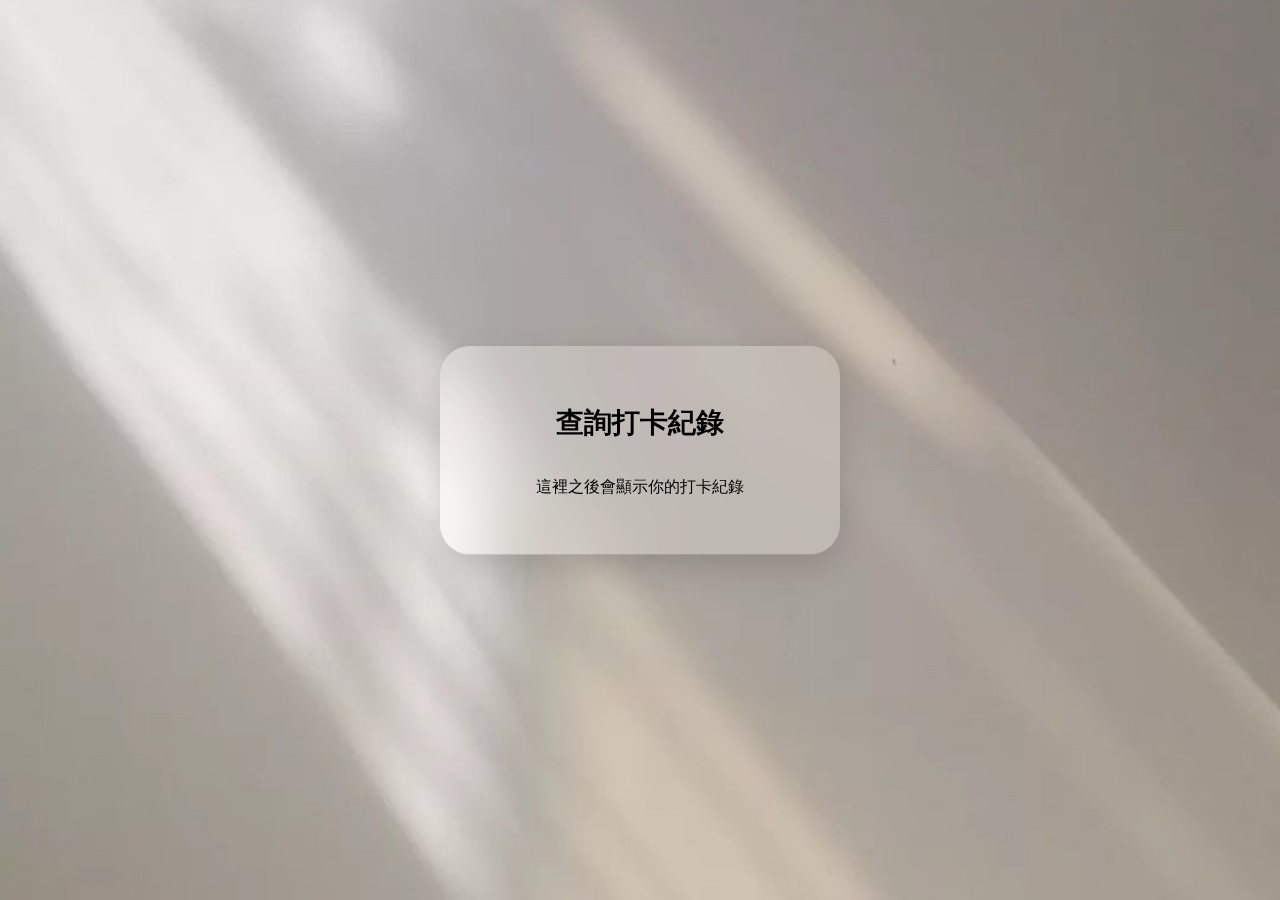
<file: query.html>
<!DOCTYPE html>
<html lang="zh-Hant">
<head>
  <meta charset="UTF-8" />
  <meta name="viewport" content="width=device-width, initial-scale=1.0"/>
  <title>查詢打卡紀錄</title>
  <link rel="stylesheet" href="style.css" />
</head>
<body>
  <div class="glass-container">
    <h1 class="title">查詢打卡紀錄</h1>
    <p>這裡之後會顯示你的打卡紀錄</p>
  </div>
</body>
</html>
</file>
<file: style.css>
html, body {
  height: 100%;
  margin: 0;
  padding: 0;
}

body {
  margin: 0;
  padding: 0;
  height: 100vh;
  min-height: 100vh;
  padding-top: env(safe-area-inset-top);
  padding-bottom: env(safe-area-inset-bottom);
  background: url('assets/bg.jpg') no-repeat center center fixed;
  background-size: cover;

  font-family: 'Segoe UI', sans-serif;

  /* 🔥 重點在這兩行： */
  display: flex;
  justify-content: center;
  align-items: center;
}

.container {
  max-width: 500px;
  margin: 40px auto;
  padding: 20px;
  border-radius: 16px;
  background: white;
  box-shadow: 0 8px 30px rgba(0, 0, 0, 0.1);
  text-align: center;
}

h1 {
  font-size: 28px;
  margin-bottom: 32px;
}

button {
  display: block;
  width: 100%;
  padding: 16px 0;
  margin: 12px 0;
  border: none;
  border-radius: 12px;
  background: linear-gradient(90deg, #8e2de2, #4a00e0);
  color: white;
  font-size: 18px;
  font-weight: 500;
  cursor: pointer;
  transition: transform 0.1s ease;
}

button:hover {
  transform: scale(1.02);
}

#status {
  margin-top: 20px;
  font-size: 16px;
  color: #666;
}

/* 查詢卡片 */
.log-card {
  background-color: #f9f9f9;
  border-radius: 12px;
  padding: 12px 16px;
  margin: 12px 0;
  box-shadow: 0 3px 6px rgba(0, 0, 0, 0.06);
  font-size: 15px;
  text-align: left;
  line-height: 1.4;
}

.log-card .line1 {
  font-weight: 600;
  margin-bottom: 4px;
}

.log-card .line2 {
  font-size: 14px;
  color: #555;
}

.glass-container {
  background: rgba(255, 255, 255, 0.10);
  border-radius: 30px;
  padding: 40px;
  backdrop-filter: blur(25px) brightness(1.1);
  -webkit-backdrop-filter: blur(25px) brightness(1.1);
  box-shadow: 0 12px 32px rgba(0, 0, 0, 0.15);
  text-align: center;
  width: 320px;
}

.title {
  font-size: 28px;
  color: #000000;
  margin-bottom: 35px;
}

.glass-button {
  background: linear-gradient(145deg, rgba(255, 255, 255, 0.2), rgba(240, 240, 255, 0.1));
  border: 1px solid rgba(255, 255, 255, 0.5);
  border-radius: 999px;
  padding: 18px 32px;
  margin: 12px 0;
  width: 80%;
  color: #2a2a40;
  font-size: 18px;
  font-weight: 600;
  text-align: center;
  backdrop-filter: blur(10px);
  -webkit-backdrop-filter: blur(10px);
  box-shadow:
    inset 1px 1px 2px rgba(255, 255, 255, 0.6),
    inset -1px -1px 2px rgba(255, 255, 255, 0.2),
    4px 4px 12px rgba(0, 0, 0, 0.1);
  transition: all 0.2s ease-in-out;
}

.glass-button:hover {
  background: linear-gradient(145deg, rgba(255, 255, 255, 0.25), rgba(240, 240, 255, 0.15));
  transform: scale(1.02);
}

.glass-button:active {
  box-shadow:
    inset 2px 2px 4px rgba(0, 0, 0, 0.15),
    inset -2px -2px 4px rgba(255, 255, 255, 0.2);
}
</file>
